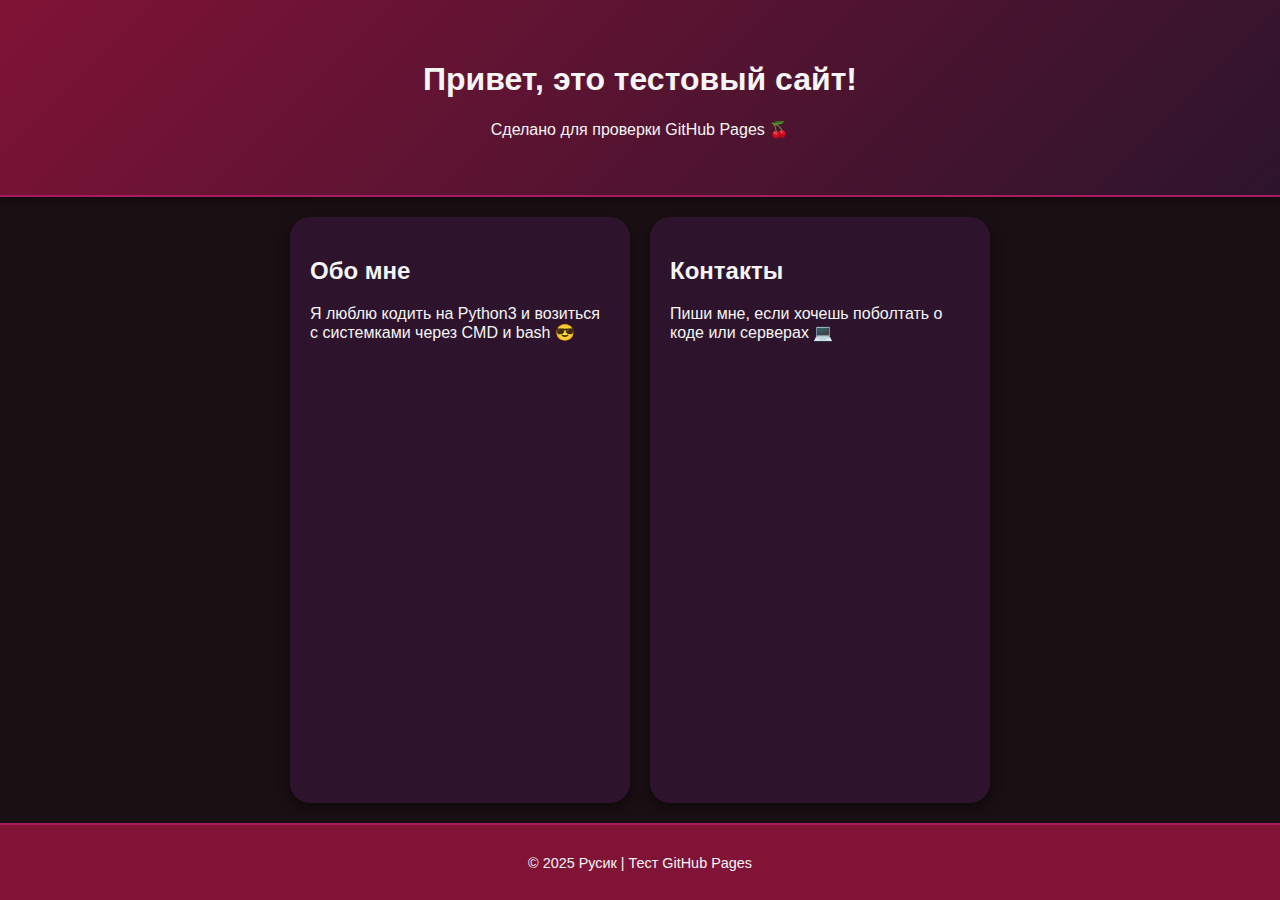
<file: index.html>
<!DOCTYPE html>
<html lang="ru">
<head>
    <meta charset="UTF-8">
    <meta name="viewport" content="width=device-width, initial-scale=1.0">
    <title>Тестовый сайт Русика</title>
    <link rel="stylesheet" href="style.css">
</head>
<body>
    <header>
        <h1>Привет, это тестовый сайт!</h1>
        <p>Сделано для проверки GitHub Pages 🍒</p>
    </header>

    <main>
        <section class="card">
            <h2>Обо мне</h2>
            <p>Я люблю кодить на Python3 и возиться с системками через CMD и bash 😎</p>
        </section>

        <section class="card">
            <h2>Контакты</h2>
            <p>Пиши мне, если хочешь поболтать о коде или серверах 💻</p>
        </section>
    </main>

    <footer>
        <p>© 2025 Русик | Тест GitHub Pages</p>
    </footer>
</body>
</html>
</file>
<file: style.css>
/* Базовые стили */
body {
    margin: 0;
    font-family: "Segoe UI", Tahoma, Geneva, Verdana, sans-serif;
    background: #1a0f13;
    color: #f5f5f5;
    display: flex;
    flex-direction: column;
    min-height: 100vh;
}

/* Шапка */
header {
    background: linear-gradient(135deg, #801336, #2d142c);
    text-align: center;
    padding: 40px 20px;
    border-bottom: 2px solid #a91b60;
    box-shadow: 0 2px 10px rgba(0,0,0,0.4);
}

/* Основная часть */
main {
    flex: 1;
    display: flex;
    flex-wrap: wrap;
    justify-content: center;
    padding: 20px;
    gap: 20px;
}

.card {
    background: #2d142c;
    border-radius: 20px;
    padding: 20px;
    width: 300px;
    box-shadow: 0 4px 12px rgba(0,0,0,0.5);
    transition: transform 0.3s, box-shadow 0.3s;
}

.card:hover {
    transform: translateY(-5px);
    box-shadow: 0 6px 16px rgba(255, 0, 100, 0.3);
}

/* Подвал */
footer {
    background: #801336;
    text-align: center;
    padding: 15px;
    font-size: 0.9em;
    border-top: 2px solid #a91b60;
}
</file>
